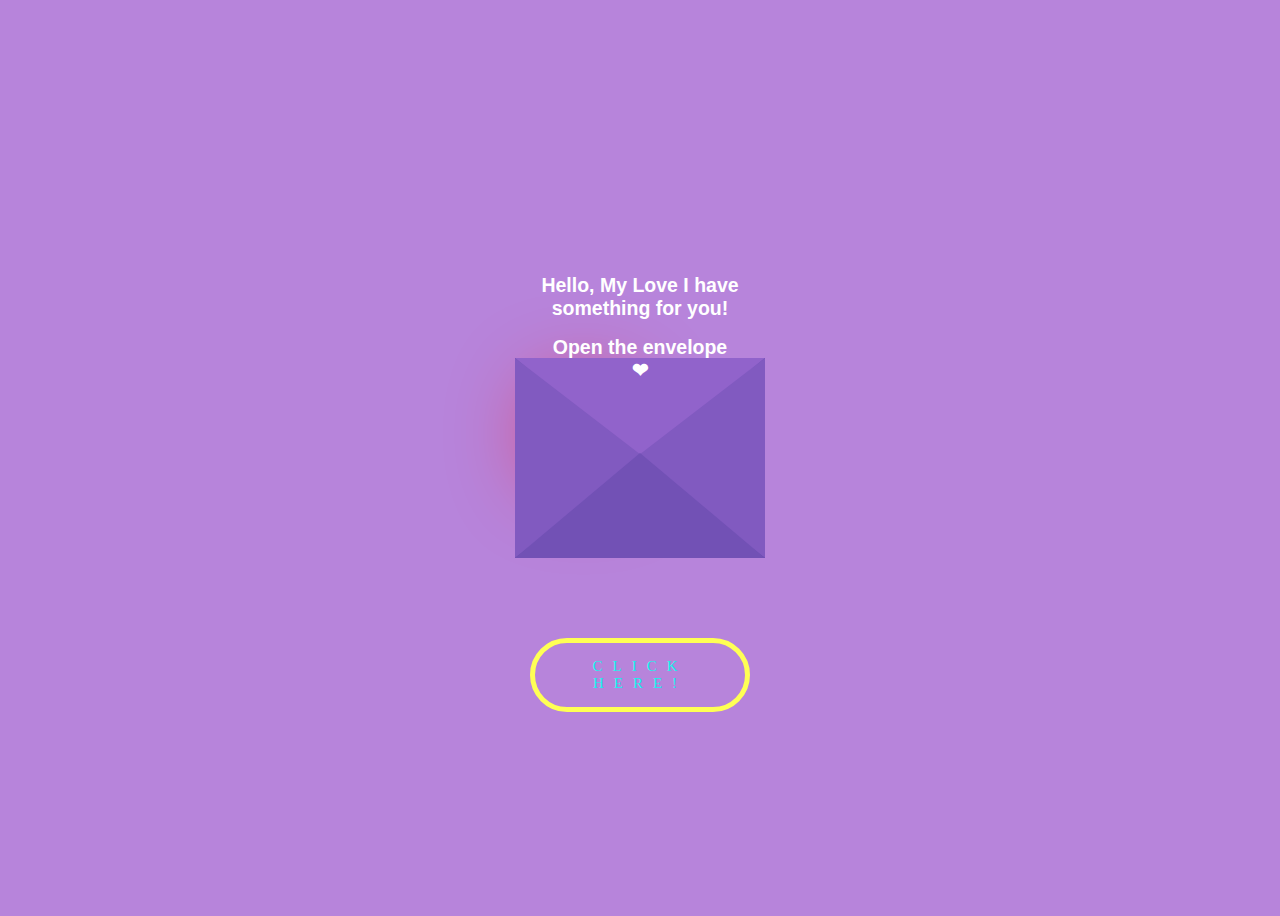
<file: index.html>
<!DOCTYPE html>
<html lang="en">
  <head>
    <meta charset="UTF-8" />
    <meta name="viewport" content="width=device-width, initial-scale=1.0" />
    <title>Happy First Monthsary Lablab ❤</title>
    <link rel="stylesheet" href="Style3.css" />
  </head>
  <body>
    <div class="envelope">
      <div class="back"></div>
      <div class="letter">
        <div class="heart"></div>
        <div class="text">
          <p>
            I just want you to <br />
            know how thankful I am, <br />
            I made this for you ❤<br />
            I hope you like it 😊
          </p>
        </div>
      </div>
    <!-- Button here -->

      <div class="front"></div>
      <div class="top"></div>
      <div class="shadow"></div>
      <div class="text1">
        <h2>Hello, My Love I have something for you!</h2>
        <h2>Open the envelope <br> ❤</h2>
      </div>
    </div>

    <div class="container">
      <a href="sunflower.html"><div class="button">Click Here!</div></a>
    </div>
  </body>
</html>


<!-- "git add." to upload all files -->
<!-- "git commit -am "Logs of what has been added" " -->
<!-- git remote add origin https://github.com/valcasitas/firstmonthsary.git "Remote link of repo" to make sure that you are currently connected to git hub repo that you are working -->
<!-- git push origin main --branch mo-- -->
</file>
<file: Style3.css>
body {
  display: flex;
  align-items: center;
  justify-content: center;
  height: 100vh;
  background: #b784db;
}
.envelope {
  position: relative;
  cursor: pointer;
}

.back {
  position: relative;
  width: 250px;
  height: 200px;
  background: #6247aa;
}
.front {
  position: absolute;
  border-right: 130px solid #815ac0;
  border-top: 100px solid transparent;
  border-bottom: 100px solid transparent;
  height: 0;
  width: 0;
  top: 0;
  left: 120px;
  z-index: 3;
}
.front:before {
  content: "";
  position: absolute;
  border-left: 130px solid #815ac0;
  border-top: 100px solid transparent;
  border-bottom: 100px solid transparent;
  height: 0;
  width: 0;
  top: -100px;
  left: -120px;
}
.front:after {
  content: "";
  position: absolute;
  border-bottom: 105px solid #7251b5;
  border-left: 125px solid transparent;
  border-right: 125px solid transparent;
  height: 0;
  width: 0;
  top: -5px;
  left: -120px;
}
.top {
  position: absolute;
  border-top: 105px solid #9163cb;
  border-left: 125px solid transparent;
  border-right: 125px solid transparent;
  height: 0;
  width: 0;
  top: 0;
  transform-origin: top;
  transition: 0.4s;
}
.envelope:hover .top {
  transform: rotateX(160deg);
  /* transition: 1s; */
  
}
.envelope:hover .letter {
  transform: translateY(-120px);
  z-index: 2;
 transition: 2s;
}

.letter {
  position: absolute;
  background: white;
  width: 230px;
  height: 180px;
  top: 10px;
  left: 10px;
  transition: 0.2s;
}

.text1 {
  position: absolute;
  text-align: center;
  font-size: 13px;
  color: white;
  font-family: sans-serif;
  top: -50%;
}
.text {
  text-align: center;
  font-size: 13px;
  font-family: Arial, Helvetica, sans-serif;
  margin-top: 15px;
  margin-right: 25px;
  font-weight: bold;
  color: black;
  position: relative;
  top: -20px;
  left: 20px;
}

/*---heart -----*/
.heart {
  background-color: red;
  height: 70px;
  width: 70px;
  position: relative;
  top: 20px;
  left: 20px;
  transform: rotate(-45deg);
  box-shadow: -5px 10px 90px red;
  animation: untoldcoding 0.8s linear infinite;
}

@keyframes untoldcoding {
  0% {
    transform: rotate(-45deg) scale(1.05);
  }
  70% {
    transform: rotate(-45deg) scale(1);
  }
  100% {
    transform: rotate(-45deg) scale(0.8);
  }
}
.heart:before {
  content: "";
  position: absolute;
  height: 70px;
  width: 70px;
  background-color: red;
  top: -40px;
  border-radius: 50px;
}
.heart:after {
  content: "";
  position: absolute;
  height: 70px;
  width: 70px;
  background-color: red;
  right: -40px;
  border-radius: 50px;
}

.container {
  position: absolute;
  top: 75%;
  left: 50%;
  transform: translate(-50%, -50%);
  
}

a {
  text-decoration: none;
}

.button{
  position: relative;
  text-align: center;
  width: 180px;
  padding: 15px;
  font-size: 15px;
  color: #15f4ee;
  font-family: poppins;
  font-weight: 400;
  border: 5px solid #ffff55;
  text-transform: uppercase;
  letter-spacing: 10px;
  cursor: pointer;
  border-radius: 100px;
  transition: 1.5s;
}

.button:hover{
  box-shadow: 0 5px 50px 0 #ffff55 inset, 0 5px 50px;
}
</file>
